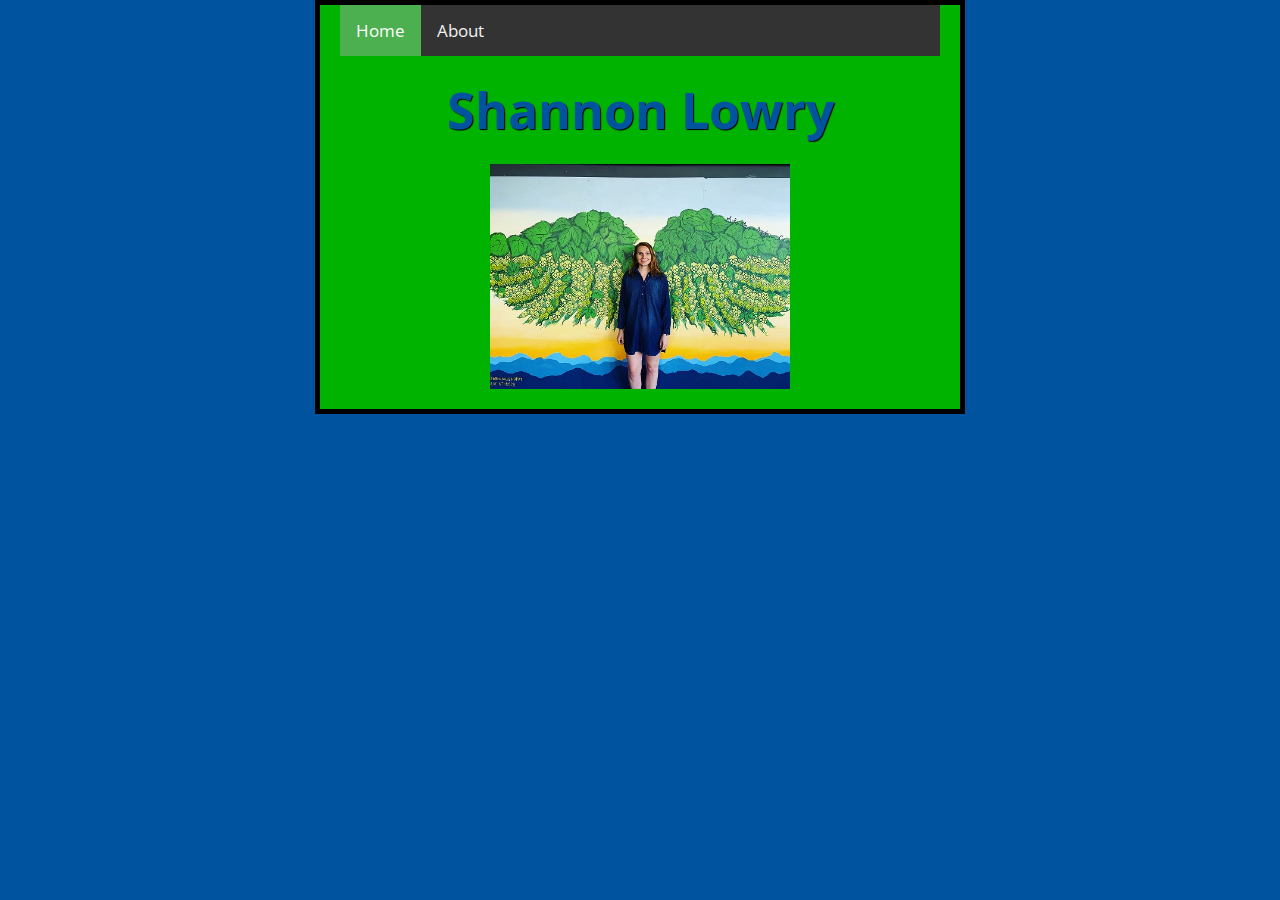
<file: index.html>
<!DOCTYPE html>
<html>
  <head>
    <meta charset="utf-8">
    <title>Home Page</title>
    <link href="http://fonts.googleapis.com/css?family=Open+Sans" rel="stylesheet" type="text/css">
    <link href="styles/style.css" rel="stylesheet" type="text/css">

<div class="topnav">
  <a class="active" href="index.html">Home</a>
  <a href="about.html">About</a>
</div>

  </head>
  <body>
    <h1>Shannon Lowry</h1>
    <img src="images/me.JPG" alt="A picture of me: Shannon Lowry." class="center">
  </body>
</html>
</file>
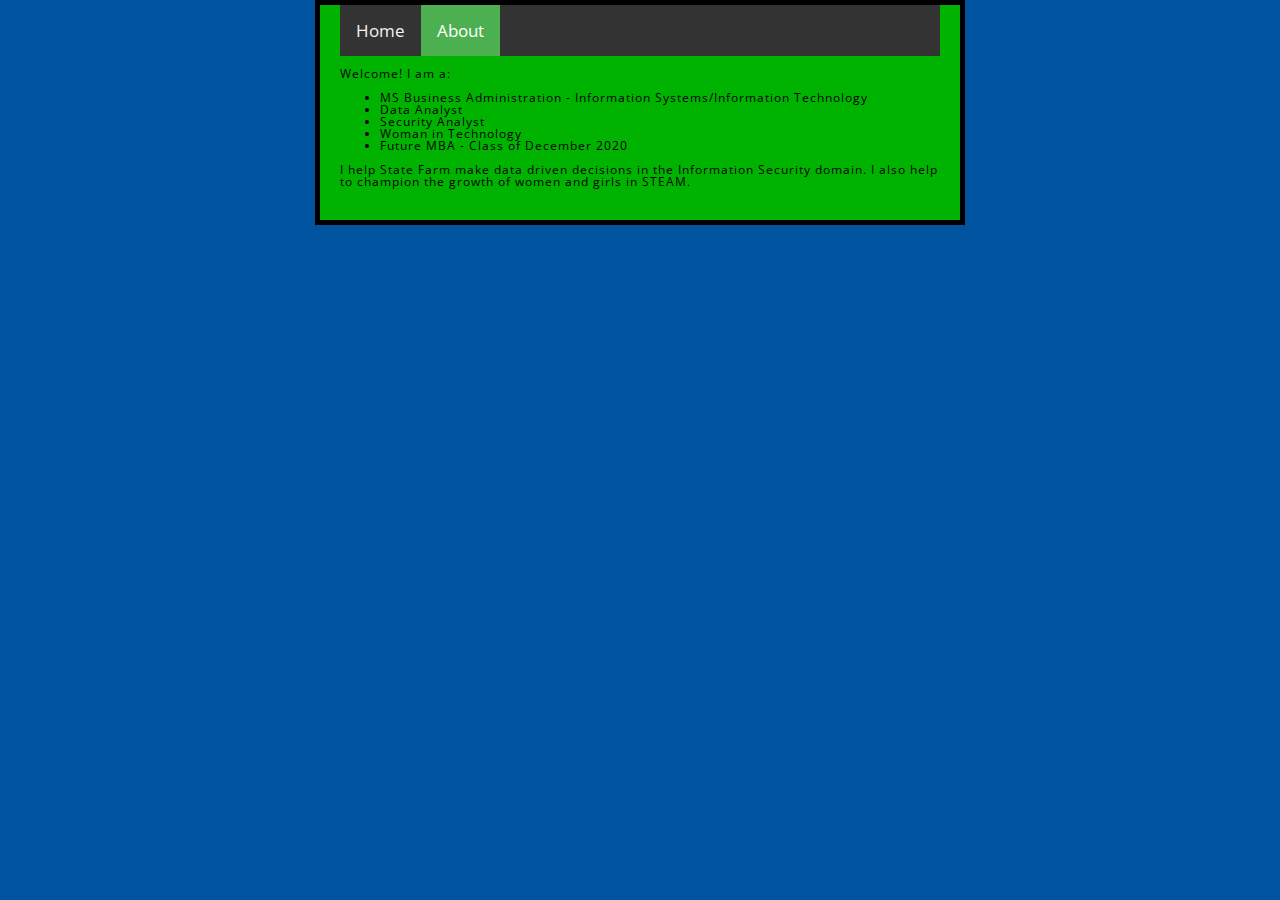
<file: about.html>
<!DOCTYPE html>
<html>
  <head>
    <meta charset="utf-8">
    <title>About Me</title>
    <link href="http://fonts.googleapis.com/css?family=Open+Sans" rel="stylesheet" type="text/css">
    <link href="styles/style.css" rel="stylesheet" type="text/css">

<div class="topnav">
  <a href="index.html">Home</a>
  <a class="active" href="about.html">About</a>
</div>

  </head>
  <body>
    <p>Welcome! I am a:</p>

    <ul> 
	<li>MS Business Administration - Information Systems/Information Technology</li>
	<li>Data Analyst</li>
	<li>Security Analyst</li>
	<li>Woman in Technology</li>
	<li>Future MBA - Class of December 2020</li>
    </ul>

    <p>I help State Farm make data driven decisions in the Information Security domain. I also help to champion the growth of women and girls in STEAM.</p>

  </body>
</html>
</file>
<file: styles/style.css>
html {
  font-size: 10px;
  font-family: 'Open Sans', sans-serif;
}


h1 {
  font-size: 50px;
  text-align: center;
}

p, li {
  font-size: 12px;
  line-height: 1;
  letter-spacing: 1px;
}


html {
  background-color: #00539F;
}

body {
  width: 600px;
  margin: 0 auto;
  background-color: #00b300;
  padding: 0 20px 20px 20px;
  border: 5px solid black;
}

h1 {
  margin: 0;
  padding: 20px 0;
  color: #00539F;
  text-shadow: 1px 1px 1px black;
}

img {
  max-width: 100%;
}

.center {
  display: block;
  margin-left: auto;
  margin-right: auto;
  width: 50%;
}
/* Add a black background color to the top navigation */
.topnav {
  background-color: #333;
  overflow: hidden;
}

/* Style the links inside the navigation bar */
.topnav a {
  float: left;
  color: #f2f2f2;
  text-align: center;
  padding: 14px 16px;
  text-decoration: none;
  font-size: 17px;
}

/* Change the color of links on hover */
.topnav a:hover {
  background-color: #ddd;
  color: black;
}

/* Add a color to the active/current link */
.topnav a.active {
  background-color: #4CAF50;
  color: white;
}
</file>
